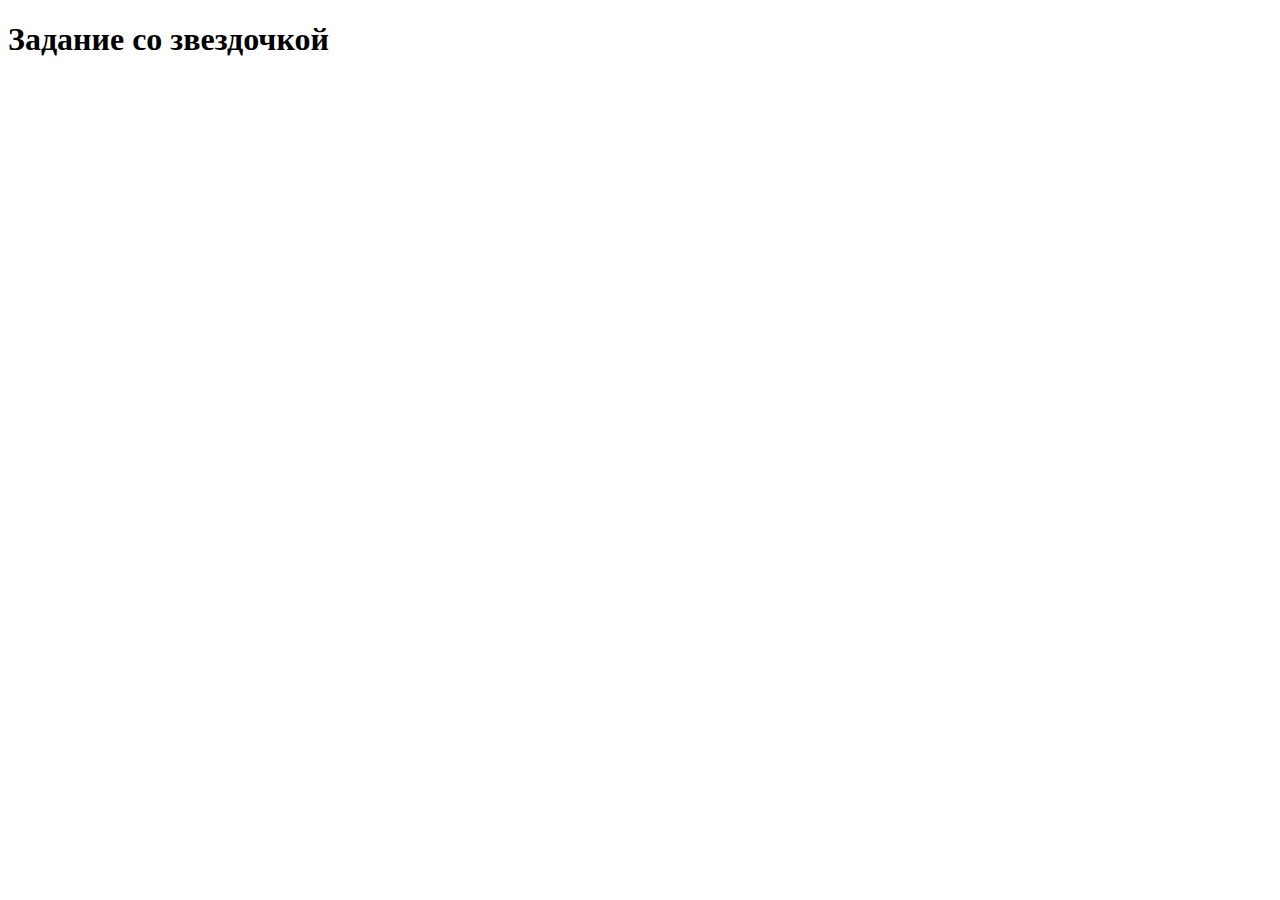
<file: task with star/star.html>
<!DOCTYPE html>
<html lang="en">
<head>
    <meta charset="UTF-8">
    <meta http-equiv="X-UA-Compatible" content="IE=edge">
    <meta name="viewport" content="width=device-width, initial-scale=1.0">
    <title>Document</title>
</head>
<body>
    <h1>Задание со звездочкой</h1>
    <script src="./star.js"></script>
</body>
</html>
</file>
